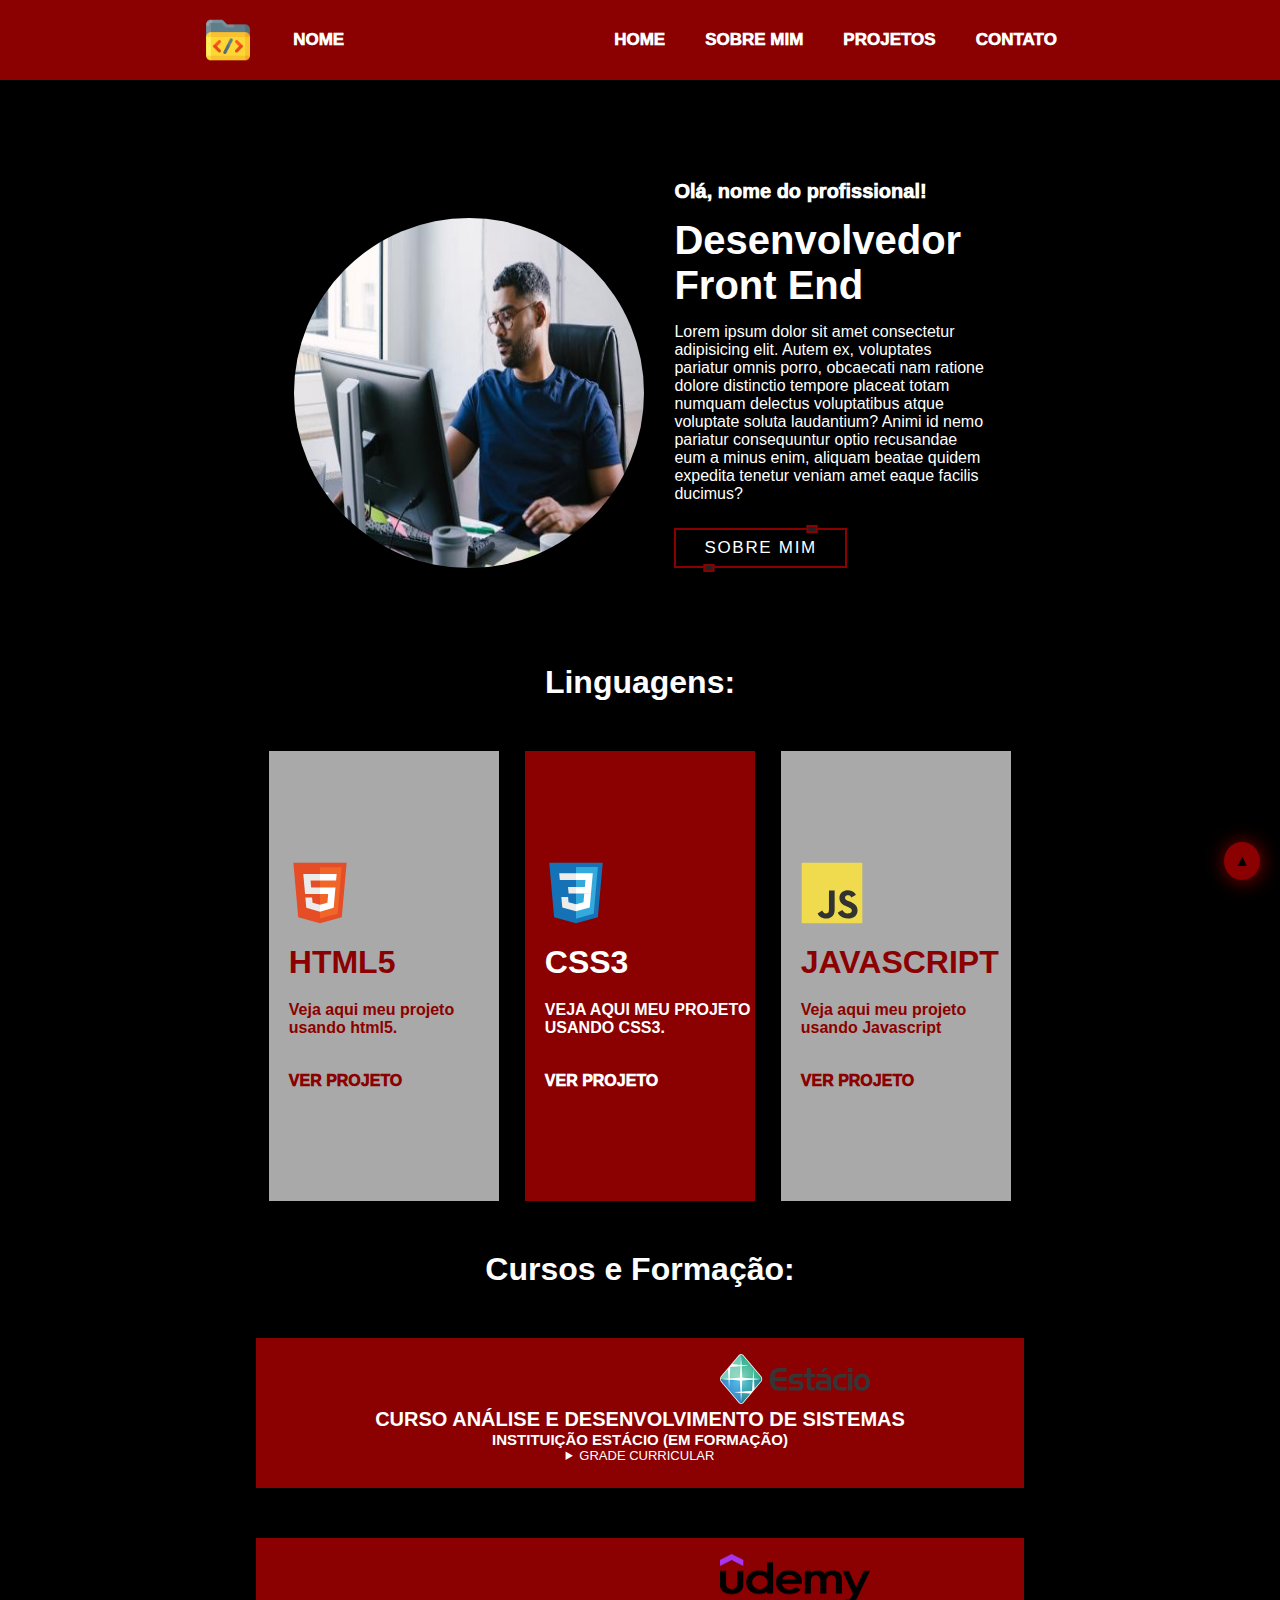
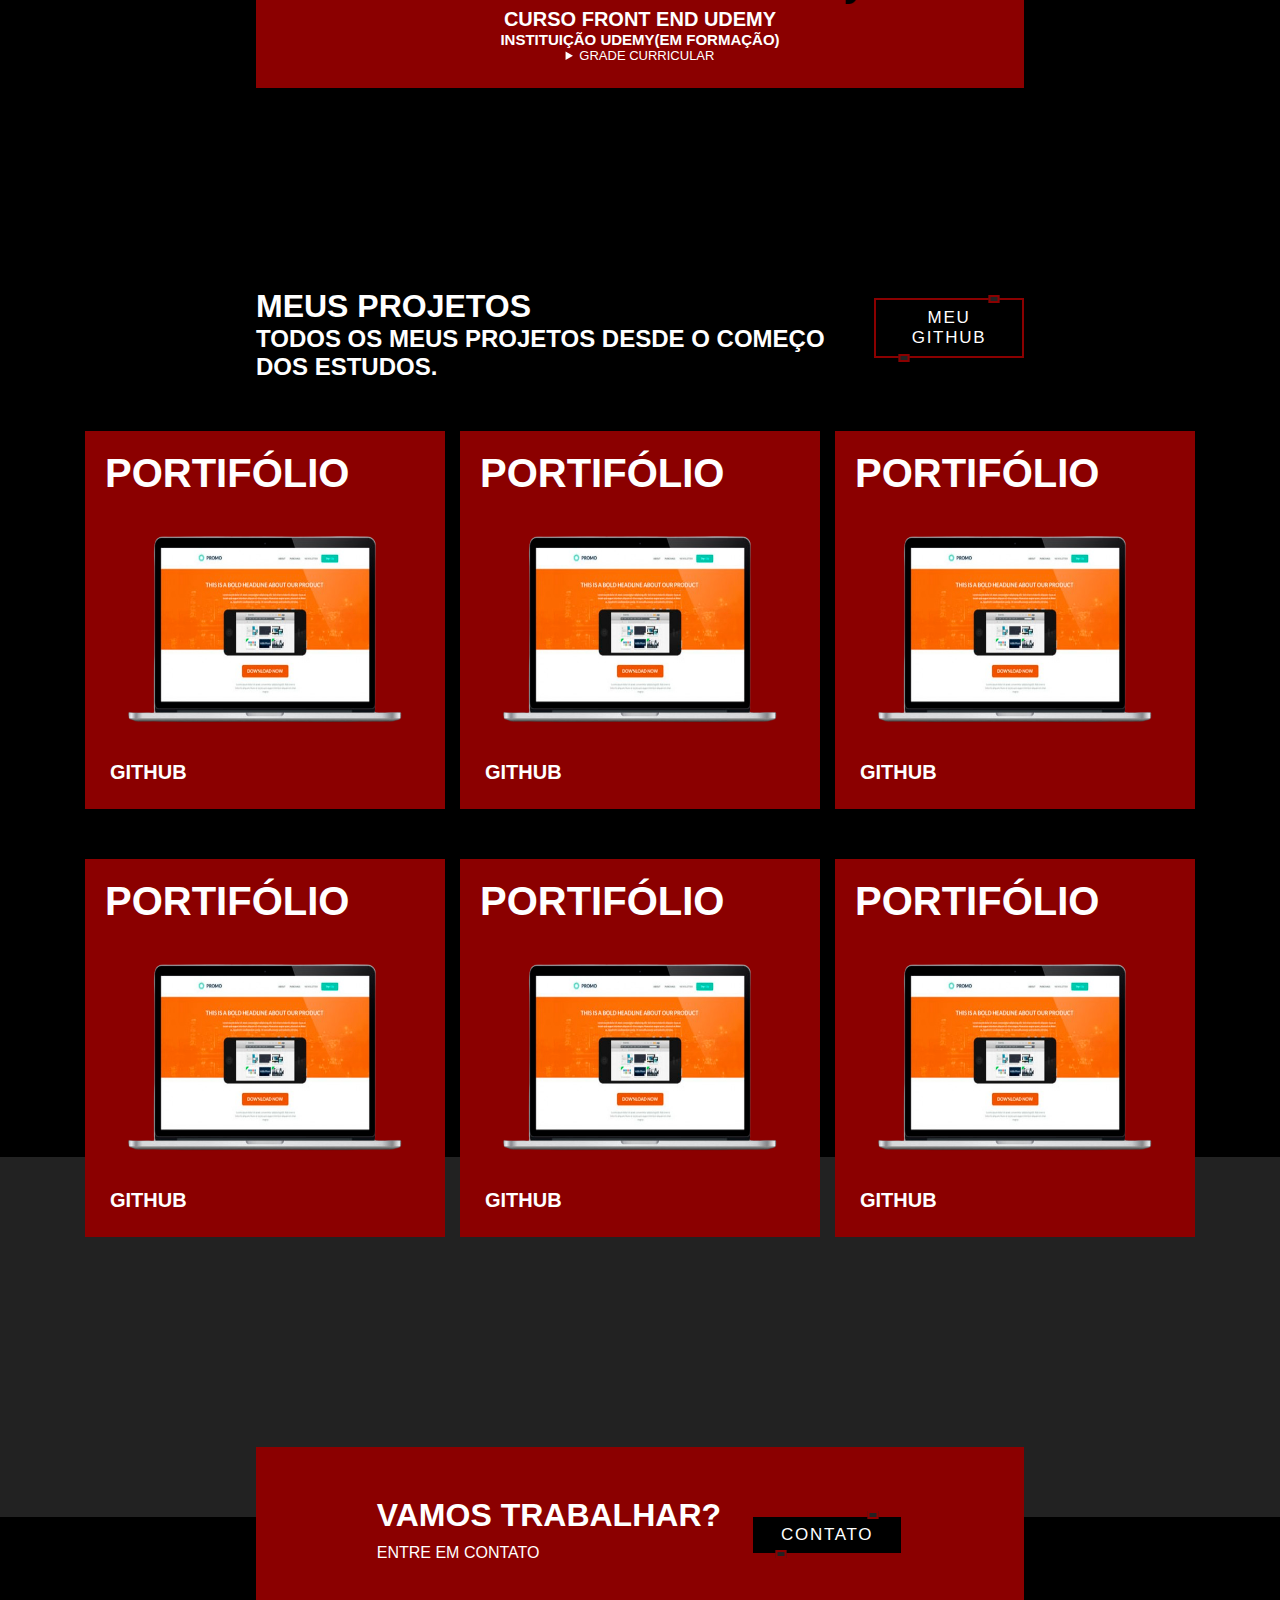
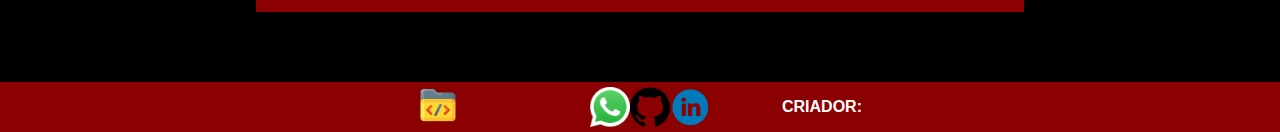
<file: portifolio/index.html>
<!DOCTYPE html>
<html lang="pt-BR">
<head>
    <meta charset="UTF-8">
    <meta http-equiv="X-UA-Compatible" content="IE=edge">
    <meta name="viewport" content="width=device-width, initial-scale=1.0">
    <title>Portifólio - Nome</title>
    <link rel="stylesheet" href="style.css">
    <link rel="icon" type="imagem/png" href="icone-yellow.png">
</head>
<body>
<header>
    <nav class="navegacao">
        <ul>
            <img class="foto" src="icone-yellow.png" alt="Logo">
            <li><a class="nome" href="#">Nome</a></li>
            <li><a href="#home">Home</a></li>
            <li><a href="#sobre">Sobre mim</a></li>
            <li><a href="#projetos">Projetos</a></li>
            <li><a href="#contato">Contato</a></li>
        </ul>
    </nav>
</header>

<section class="info-profissional" id="home">
    <img src="profissional.jpg" alt="Foto do profissional" class="img-profissional" data-aos="fade-right">
    <div class="info-prof-config">
        <h4 class="nome-profissional">Olá, nome do profissional!</h4>
        <h1 class="titulo">Desenvolvedor Front End</h1>
        <p class="sobre-profissional">Lorem ipsum dolor sit amet consectetur adipisicing elit. Autem ex, voluptates pariatur omnis porro, 
            obcaecati nam ratione dolore distinctio tempore placeat totam numquam delectus voluptatibus atque voluptate soluta laudantium? 
            Animi id nemo pariatur consequuntur optio recusandae eum a minus enim, aliquam beatae quidem expedita tenetur veniam amet eaque facilis 
            ducimus?
        </p>
        <button class="about-me">
            <span>SOBRE MIM</span><i></i>
        </button>
    </div>
</section>

<section class="segunda-sec" id="sobre">
    <div class="titulo-sobre">
        <h1>Linguagens:</h1>
    </div>
    <div class="div1">
        <div class="div2">
            <div class="tecnologia1 tec">
                <img src="img-html5.svg" alt="icone html">
                <h1>HTML5</h1>
                <p>Veja aqui meu projeto usando html5.</p>
                <a href="">Ver projeto</a>
            </div>
            <div class="tecnologia2 tec">
                <img src="img-css3.svg" alt="icone css">
                <h1>CSS3</h1>
                <p>Veja aqui meu projeto usando css3.</p>
                <a href="">Ver projeto</a>
            </div>
            <div class="tecnologia3 tec">
                <img src="img-javascript.svg" alt="icone javascript">
                <h1>JAVASCRIPT</h1>
                <p>Veja aqui meu projeto usando Javascript</p>
                <a href="">Ver projeto</a>
            </div>
        </div>
    </div>

    <div class="titulo-formacao">
        <h1>Cursos e Formação:</h1>
    </div>
    <div class="formacao">
        <div class="formacao-item">
            <div>
                <img src="logoestacio.png" alt="Logo da estacio" class="logo-formacao">
                <h1>Curso Análise e desenvolvimento de sistemas</h1>
                <h2>Instituição Estácio (em formação)</h2>
                <details>
                    <summary>Grade Curricular</summary>
                    <p>Lorem ipsum dolor sit amet consectetur adipisicing elit. 
                        Lorem ipsum dolor sit amet consectetur adipisicing elit.
                        Lorem ipsum dolor sit amet consectetur adipisicing elit.
                        Lorem ipsum dolor sit amet consectetur adipisicing elit.
                        Lorem ipsum dolor sit amet consectetur adipisicing elit.
                    </p>
                </details>
            </div>
        </div>
    </div>

    <div class="formacao">
        <div class="formacao-item">
            <div>
                <img src="logoudemy.png" alt="Logo da estacio" class="logo-formacao">
                <h1>Curso Front End Udemy</h1>
                <h2>Instituição Udemy(em formação)</h2>
                <details>
                    <summary>Grade Curricular</summary>
                    <p>Lorem ipsum dolor sit amet consectetur adipisicing elit.</p>
                </details>
            </div>
        </div>
    </div>
</section>

<section class="terceira-sec" id="projetos">
    <div class="titulo-projetos">
        <div class="projetos-subtitulo">
            <h1>Meus projetos</h1>
            <h2>Todos os meus projetos desde o começo dos estudos.</h2>
        </div>
        <div class="butao-github">
            <a href="https://github.com/vitormourdev">
                <button class="about-me">
                    <span>MEU GITHUB</span><i></i>
                </button>
            </a>
        </div>
    </div>

    <div class="projetos-exemplo">
        <div class="exemplos-interno">
            <h1>Portifólio</h1>
            <img src="exemplolandingpag.png" alt="Exemplo landingpag" width="320" height="240">
            <a href="#" class="projetos-btn">Github</a>
        </div>
        <div class="exemplos-interno">
            <h1>Portifólio</h1>
            <img src="exemplolandingpag.png" alt="Exemplo landingpag" width="320" height="240">
            <a href="#" class="projetos-btn">Github</a>
        </div>
        <div class="exemplos-interno">
            <h1>Portifólio</h1>
            <img src="exemplolandingpag.png" alt="Exemplo landingpag" width="320" height="240">
            <a href="#" class="projetos-btn">Github</a>
        </div>
    </div>

    <div class="projetos-exemplo">
        <div class="exemplos-interno">
            <h1>Portifólio</h1>
            <img src="exemplolandingpag.png" alt="Exemplo landingpag" width="320" height="240">
            <a href="#" class="projetos-btn">Github</a>
        </div>
        <div class="exemplos-interno">
            <h1>Portifólio</h1>
            <img src="exemplolandingpag.png" alt="Exemplo landingpag" width="320" height="240">
            <a href="#" class="projetos-btn">Github</a>
        </div>
        <div class="exemplos-interno">
            <h1>Portifólio</h1>
            <img src="exemplolandingpag.png" alt="Exemplo landingpag" width="320" height="240">
            <a href="#" class="projetos-btn">Github</a>
        </div>
</section>

<section>
    <div class="bg"></div>
</section>

<section class="contatos-trabalho" id="contato">
    <div class="cnt-trabalbo">
        <h1>Vamos trabalhar?</h1>
        <p>Entre em contato</p>
    </div>
    <button class="about-me">
        <span>Contato</span><i></i>
    </button>
</section>

<div id="home">
    <a href="#" class="topo">&#9650;</a>
</div>

<footer>
    <div class="icone-footer">
        <img src="icone-yellow.png" alt="Icone" class="imgfooter">
    </div>
    <div class="menu-footer">
        <a href="#"></a><img src="whatsapp-icone-2.png" alt="icone whatsapp" class="imgfooter">
        <a href="#"></a><img src="iconegithub.png" alt="icone github" class="imgfooter">
        <a href="#"></a><img src="icone-linkedin-ronde-originale.png" alt="icone linkedin" class="imgfooter">
    </div>
    <div class="criador">
        Criador:
    </div>
</footer>
</body>
</html>
</file>
<file: portifolio/style.css>
* {
    margin: 0;
    padding: 0;
    box-sizing: border-box;
}

body {
    background-color: black;
}

.foto {
    width: 50px;
    height: 50px;
}

/*INICIO NAVBAR*/

.navegacao {
    background: darkred;
}

.navegacao ul {
    display: flex;
    align-items: center;
    padding: 15px;
    justify-content: center;
    gap: 40px;
    margin-right: 20px;
    list-style: none;
    font-weight: 1000;
}

.nome {
    margin-right: 230px;
}

.navegacao a {
    font-family: sans-serif;
    font-weight: 1000px;
    text-decoration: none;
    text-transform: uppercase;
    font-size: 17px;
    color: white;
    white-space: nowrap;
    position: relative;
}

nav a::after {
    content: " ";
    width: 0%;
    height: 2px;
    background-color: white;
    position: absolute;
    bottom: 0;
    left: 0;
    transition: 0.5s ease-in-out;
}

nav a:hover::after {
    width: 100%;
}

/*FIM NAVBAR*/

/*INICIO SECTION PRINCIPAL*/

.info-profissional {
    display: flex;
    margin-left: 23%;
    margin-right: 23%;
    align-items: flex-end;
    font-family: sans-serif;
    color: white;
    gap: 30px;
    justify-content: space-between;
    padding-top: 60px;
}

.img-profissional {
    width: 350px;
    height: 350px;
    border-radius: 50%;
    margin-bottom: 0;
}

.info-prof-config {
    display: flex;
    flex-direction: column;
    gap: 15px;
    align-items: flex-start;
    width: 50%;
    padding-top: 40px;
    margin-bottom: 0;
}

.nome-profissional {
    font-weight: 1000;
    font-size: 20px;
    color: white;
}

.titulo {
    font-weight: 900;
    font-size: 40px;
}

.sobre-profissional {
    font-weight: 100;
}

.about-me {
    text-transform: uppercase;
    letter-spacing: 0.1em;
    padding: 10px 30px;
    transition: 0.5s;
    position: relative;
    font-size: 17px;
    background: darkred;
    border: none;
    color: white;
    margin-top: 10px;
}

.about-me:hover {
    letter-spacing: 0.25em;
    background: white;
    color: darkred;
    box-shadow: 0 0 45px darkred;
    cursor: pointer;
}

.about-me::before {
    content: ' ';
    position: absolute;
    inset: 2px;
    background: black;
}

.about-me span {
    position: relative;
    z-index: 1;
}

.about-me i {
    position: absolute;
    inset: 0;
    display: block;
}

.about-me i::before {
    content: ' ';
    position: absolute;
    border: 2px solid darkred;
    width: 7px;
    height: 4px;
    top: -3.5px;
    left: 80%;
    background: #222222;
    transform: translateX(-50%);
    transition: 0.5s;
}

.about-me:hover i::before {
    width: 20px;
    left: 20%;
}

.about-me i::after {
    content: ' ';
    position: absolute;
    border: 2px solid darkred;
    width: 7px;
    height: 4px;
    bottom: -3.5px;
    left: 20%;
    background: #222222;
    transform: translateX(-50%);
    transition: 0.5s;
}

.about-me:hover i::after {
    width: 20px;
    left: 80%;
}

/*FIM SECTION PRINCIPAL*/

/*INICIO SECTION 2*/

.segunda-sec {
    background-color: black;
    padding-bottom: 50px;
    margin-top: 6rem;
}

.div1 {
    display: flex;
    flex-direction: column;
    margin-left: 20%;
    margin-right: 20%;
}

.div2 {
    display: flex;
    flex-direction: row;
    justify-content: space-around;
    margin-top: 50px;
}

.tec {
    display: flex;
    flex-direction: column;
    width: 30%;
    height: 50vh;
    justify-content: center;
    padding-left: 15%;
    padding-right: 3px;
    color: darkred;
    font-family: sans-serif;
    font-weight: 700;
    gap: 20px;
    padding-left: 20px;
}

.tec img {
    width: 30%;
}

.tec a {
    text-decoration: none;
    color: darkred;
    margin-top: 15px;
    margin-right: 50px;
    font-weight: 1000;
    text-transform: uppercase;
}

.tec a:hover {
    text-decoration: none;
    color: white;
    margin-top: 15px;
    font-weight: 1000;
}

.tecnologia1 {
    background-color: darkgray;  
}

.tecnologia2 {
    background-color: darkred;
}

.tecnologia3 {
    background-color: darkgray;
}

.tec.tecnologia2 p {
    font-weight: 300;
    color: white;
    text-transform: uppercase;
    font-weight: 700;
}

.tecnologia2 h1 {
    color: white;
}

.tec.tecnologia2 a {
    text-decoration: none;
    color: white;
    margin-top: 15px;
    font-weight: 1000;
    text-transform: uppercase;
}

.tec.tecnologia2 a:hover {
    text-decoration: none;
    color: darkgray;
    margin-top: 15px;
    font-weight: 1000;
}

.titulo-sobre {
    display: flex;
    justify-content: center;
    margin-top: 50px;
    font-family: sans-serif;
    color: white;
}

.titulo-formacao {
    display: flex;
    justify-content: center;
    margin-top: 50px;
    font-family: sans-serif;
    color: white;
}

.formacao {
    display: flex;
    justify-content: space-around;
    margin-top: 50px;
}

.formacao h1 {
    color: white;
    font-family: sans-serif;
    font-size: 20px;
    text-align: center;
    text-transform: uppercase;
    font-weight: 900;
}

.formacao h2 {
    color: white;
    font-family: sans-serif;
    font-size: 15px;
    text-align: center;
    text-transform: uppercase;
    font-weight: 600;
}

.formacao details {
    color: white;
    font-family: sans-serif;
    font-size: 13px;
    text-align: center;
    text-transform: uppercase;
    font-weight: 400;
}

.formacao-item {
    display: flex;
    flex-direction: column;
    justify-content: center;
    gap: 10px;
    width: 60%;
    background-color: darkred;
    padding-left: 5%;
    padding-top: 10px;
    padding-bottom: 20px;
    padding-right: 5%;
    min-height: 150px;
}

.logo-formacao {
    width: 150px;
    height: 50px;
    margin-left: 400px;
}

/*FIM SECTION 2*/

/*INICIO SECTION 3 = PROJETOS*/

.terceira-sec {
    display: flex;
    flex-direction: column;
    margin-left: 20%;
    margin-right: 20%;
    padding-bottom: 70px;
    gap: 50px;
    position: relative;
    top: 150px;
}

.titulo-projetos {
    display: flex;
    justify-content: space-between;
    color: white;
    font-family: sans-serif;
    font-weight: 800;
    text-transform: uppercase;
}

.projetos-exemplo {
    display: flex;
    justify-content: center;
    gap: 15px;
}

.exemplos-interno {
    display: flex;
    flex-direction: column;
    gap: 10px;
    padding: 20px;
    background-color: darkred;
    color: white;
    font-family: sans-serif;
    text-transform: uppercase;
    font-weight: 1000;
    font-size: 20px;
}

.projetos-btn {
    display: inline-block;
    padding: 5px;
    font-size: 20px;
    font-weight: 800;
    color: white;
    cursor: pointer;
    position: relative;
    background-color: transparent;
    text-decoration: none;
    overflow: hidden;
    z-index: 1;
    font-family: sans-serif;
    width: 55%;
    text-transform: uppercase;
    border-radius: 5%;
}

.projetos-btn::before {
    content: " ";
    position: absolute;
    left: 0;
    top: 0;
    width: 100%;
    height: 100%;
    background-color: black;
    transform: translateX(-100%);
    transition: all .3s;
    z-index: -1;
}

.projetos-btn:hover::before {
    transform: translateX(0);
}

/*FIM SECTION 3 = PROJETOS*/

/*INICIO SECTION CONTATO*/

.bg {
    background-color: #222222;
    height: 40vh;
}

.contatos-trabalho {
    display: flex;
    margin-left: 20%;
    margin-right: 20%;
    background-color: darkred;
    position: relative;
    bottom: 70px;
    justify-content: center;
    padding: 50px;
    align-items: center;
    gap: 30px;
}

.cnt-trabalbo {
    display: flex;
    flex-direction: column;
    color: white;
    font-family: sans-serif;
    gap: 10px;
    text-transform: uppercase;
    font-weight: 800;
}

.contatos-trabalho a {
    text-decoration: none;
    color: white;
    font-family: sans-serif;
}

.cnt-trabalbo p {
    font-weight: 400;
}

/*FIM SECTION CONTATO*/

/*BOTAO DE VOLTAR AO TOPO*/

.topo {
    text-decoration: none;
    position: fixed;
    color: black;
    background-color: darkred;
    padding: 10px;
    right: 20px;
    bottom: 20px;
    text-align: center;
    border-radius: 50%;
    box-shadow: 1px 1px 20px darkred;
}

/*BOTAO DE VOLTAR AO TOPO*/

/*INICIO FOOTER*/

footer {
    height: 50px;
    background-color: darkred;
    display: flex;
    justify-content: space-evenly;
    align-items: center;
    padding-left: 20%;
    padding-right: 20%;
}

.icone-footer {
    width: 10px;
}

.criador {
    color: white;
    font-family: sans-serif;
    font-weight: 400;
    font-size: 16px;
    text-transform: uppercase;
    font-weight: 800;
}

.menu-footer{
    display: flex;
    width: 30px;
    cursor: pointer;
}

.imgfooter {
    width: 40px;
}

/*FIM FOOTER*/
</file>
